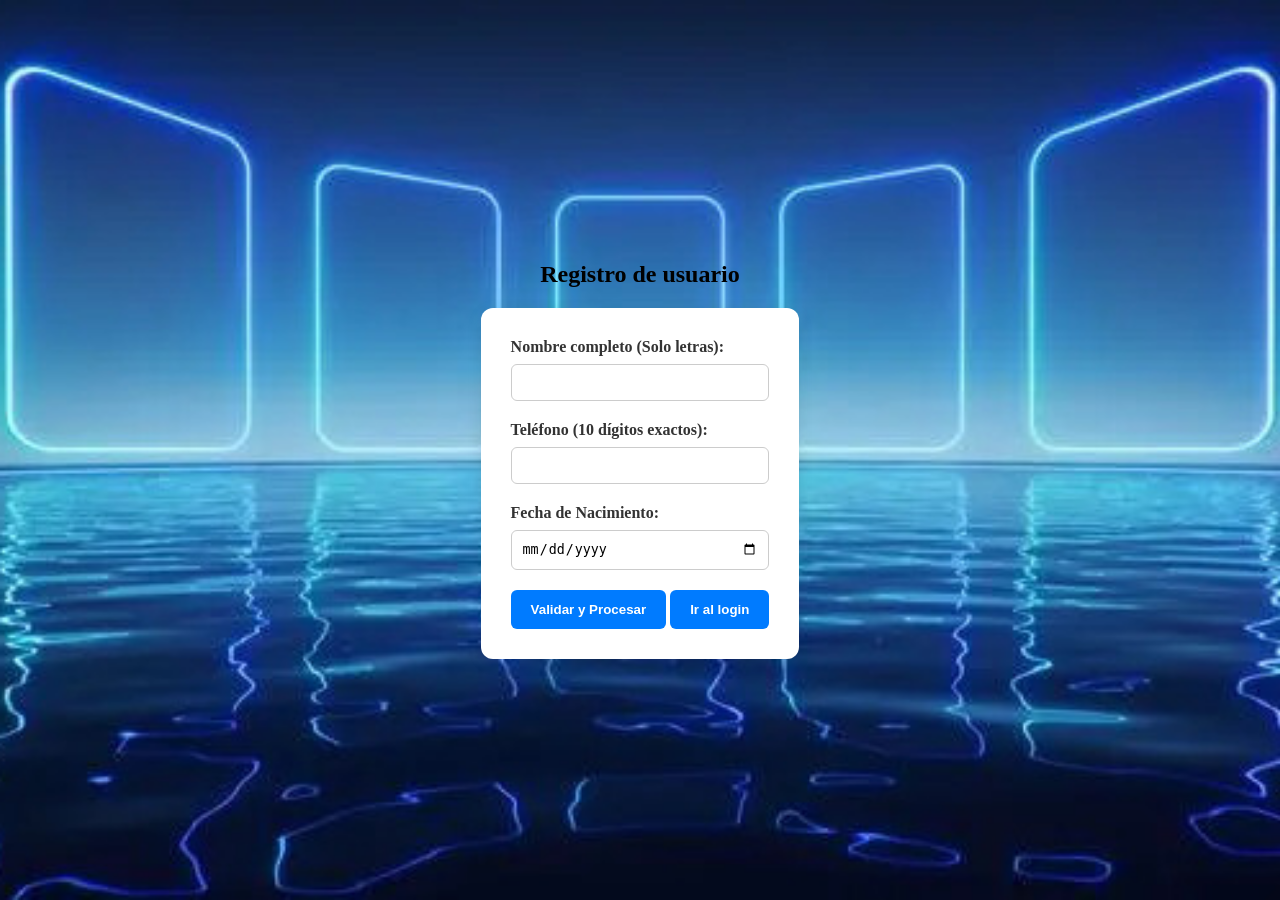
<file: index.html>
<!DOCTYPE html>
<html lang="es">
<head>
    <meta charset="UTF-8">
    <meta name="viewport" content="width=device-width, initial-scale=1.0">
    <title>Formulario y Modal</title>
    <link rel="stylesheet" href="css/styles.css">
</head>
<body>

    <h2>Registro de usuario</h2>
    <form id="index">
        <div class="formul">
            <label for="nombre">Nombre completo (Solo letras):</label>
            <input type="text" id="nombre" required>
        </div>

        <div class="formul">
            <label for="telefono">Teléfono (10 dígitos exactos):</label>
            <input type="text" id="telefono" required>
        </div>

        <div class="formul">
            <label for="fechaNac">Fecha de Nacimiento:</label>
            <input type="date" id="fechaNac" required>
        </div>

        <button type="submit">Validar y Procesar</button>
        <button type="button" onclick="window.location.href='login.html'">Ir al login</button>
    </form>

    <dialog id="miModal">
        <h3>Resultado del Cálculo</h3>
        <p id="modalMensaje"></p>
        <button id="closeModal">Cerrar</button>
    </dialog>

    <script src="js/utileria.js"></script>
    <script>
        const form = document.getElementById('index');
        const modal = document.getElementById('miModal');
        const cerrar = document.getElementById('closeModal');

        form.addEventListener('submit', function(e) {
            e.preventDefault();

            let nombreVal = capitalizarNombres(document.getElementById('nombre').value);
            let telVal = document.getElementById('telefono').value;
            let fechaVal = document.getElementById('fechaNac').value;

            if (!soloLetras(nombreVal)) {
                alert("Error: El nombre solo debe contener letras.");
                return;
            }

            if (!validarLongitud(telVal, 10)) {
                alert("Error: El teléfono debe tener exactamente 10 dígitos.");
                return;
            }
            if (!validarFechaLogica(fechaVal)) {
                alert("Error: La fecha de nacimiento ingresada no es lógica.");
                return;
            }

            if (!esMayorDeEdad(fechaVal)) {
                alert("Error: Debes ser mayor de edad (18+ años) para registrarte.");
                return;
            }

            const edadCalculada = calcularEdad(fechaVal);

            document.getElementById('modalMensaje').innerHTML = `
                ¡Validación exitosa!<br><br>
                <strong>Nombre:</strong> ${nombreVal}<br>
                <strong>Teléfono:</strong> ${telVal}<br>
                <strong>Edad Calculada:</strong> ${edadCalculada} años.
            `;

            console.log("Nombre formateado:", nombreVal);
            console.log("Teléfono válido:", telVal);
            console.log("Edad calculada:", edadCalculada, "años");

            modal.showModal();
        });

        cerrar.addEventListener('click', () => modal.close());
    </script>
</body>
</html>
</file>
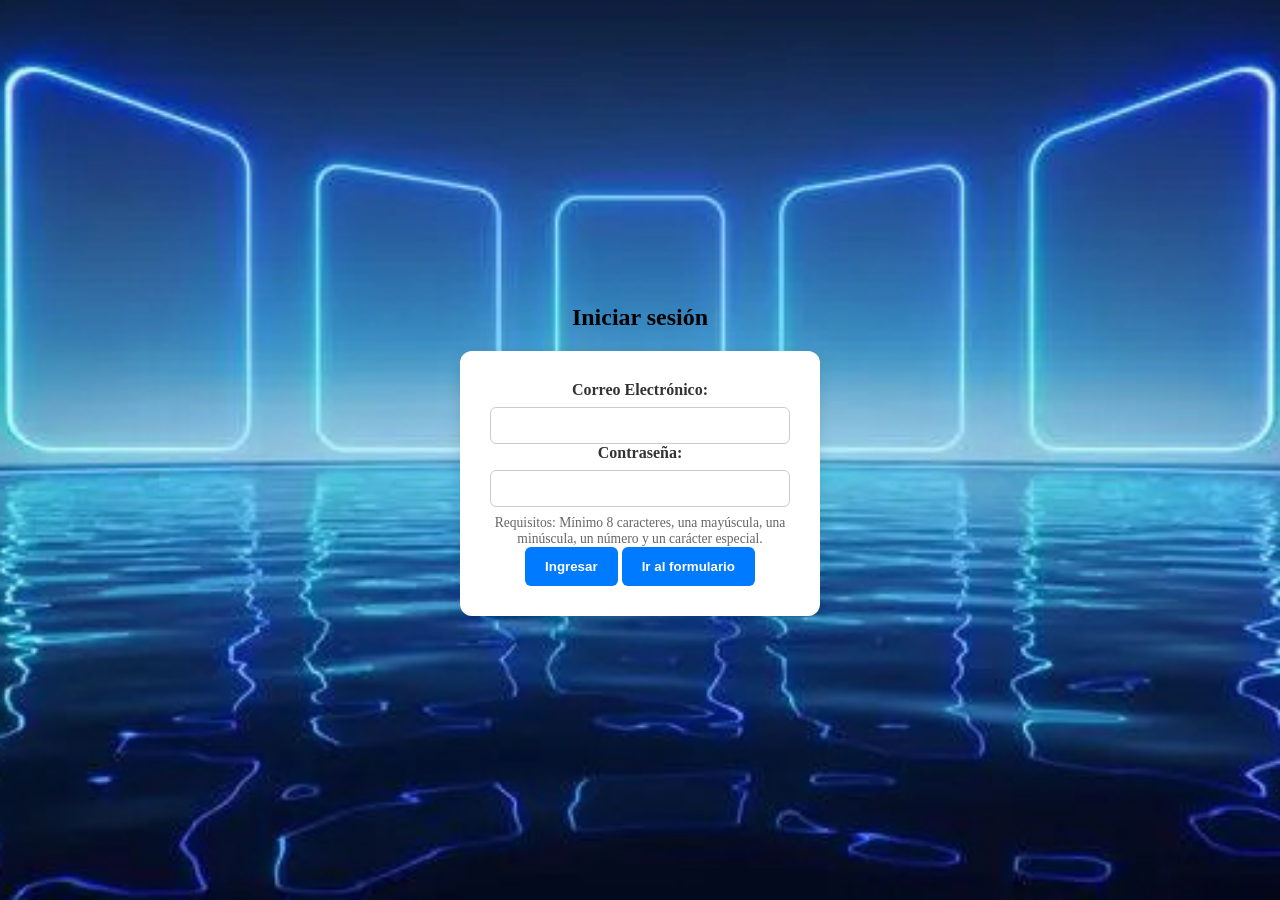
<file: login.html>
<!DOCTYPE html>
<html lang="es">
<head>
    <meta charset="UTF-8">
    <meta name="viewport" content="width=device-width, initial-scale=1.0">
    <title>Login</title>
    <link rel="stylesheet" href="css/styles.css">

</head>
<body>

    <h2>Iniciar sesión</h2>
    <form id="login">
        <div class="form-group">
            <label for="correo">Correo Electrónico:</label>
            <input type="email" id="correo" required>
        </div>

        <div class="form-group">
            <label for="password">Contraseña:</label>
            <input type="password" id="password" required>
            <div class="instrucciones">Requisitos: Mínimo 8 caracteres, una mayúscula, una minúscula, un número y un carácter especial.</div>
        </div>

        <button type="submit">Ingresar</button>
        <button type="button" class="btn-secundario" onclick="window.location.href='index.html'">Ir al formulario</button>
    </form>

    <script src="js/utileria.js"></script>
    <script>
        document.getElementById('login').addEventListener('submit', function(e) {
            e.preventDefault();

            const correo = document.getElementById('correo').value;
            const password = document.getElementById('password').value;

            if (!validarCorreo(correo)) {
                alert("Por favor, introduce un formato de correo válido.");
                return;
            }

            if (!validarPassword(password)) {
                alert("La contraseña no cumple con los requisitos de seguridad requeridos.");
                return;
            }

            console.log("Correo ingresado:", correo);
            console.log("Formato de correo: Válido");
            console.log("Fuerza de contraseña: Segura");
            console.log("Estatus: Acceso permitido");

            alert("¡Login correcto! Las credenciales tienen el formato válido.");
        });
    </script>
</body>
</html>
</file>
<file: css/styles.css>
body { 
    font-family: cursive;
    margin: 0; 
    min-height: 100vh; 
    display: flex; 
    flex-direction: column; 
    align-items: center; 
    justify-content: center; 


    background-image: url('../img/fondo.jpg');
    background-size: cover;          
    background-position: center;        
    background-repeat: no-repeat;       
    background-attachment: fixed;     
    background-color: #f4f7f6;       
}

form {
    background: white;
    padding: 30px;
    border-radius: 12px;
    box-shadow: 0 4px 15px rgba(0, 0, 0, 0.1); 
    text-align: center; 
}

.formul { 
    margin-bottom: 20px; 
    text-align: left; 
}

label { 
    display: block; 
    margin-bottom: 8px; 
    font-weight: bold; 
    color: #333;
}

button { 
    padding: 12px 20px; 
    background: #007BFF; 
    color: white; 
    border: none; 
    border-radius: 6px;
    cursor: pointer; 
    font-weight: bold;
    transition: background-color 0.3s ease; 
}

button:hover {
    background-color: #28a745; 
}

input { 
    padding: 10px; 
    width: 100%;         
    max-width: 300px;      
    border: 1px solid #ccc;
    border-radius: 6px; 
    box-sizing: border-box; 
}

.instrucciones { 
    font-size: 0.85em; 
    color: #666; 
    margin-top: 8px; 
    max-width: 300px;    
}
        
dialog { 
    padding: 25px; 
    border-radius: 12px; 
    border: none; 
    box-shadow: 0 10px 30px rgba(0,0,0,0.2);
    width: 90%;            
    max-width: 400px;     
    text-align: center; 
}
        
dialog::backdrop { 
    background: rgba(0,0,0,0.6); 
    backdrop-filter: blur(3px); 
}

@media screen and (max-width: 480px) {
    form {
        padding: 20px;
        width: 95%;        /* Formulario casi a pantalla completa en móviles */
    }

    button {
        width: 100%;       /* Botones grandes para tocar con el dedo */
        margin-bottom: 10px;
    }
    
    h2 {
        font-size: 1.5rem;
    }
}
</file>
